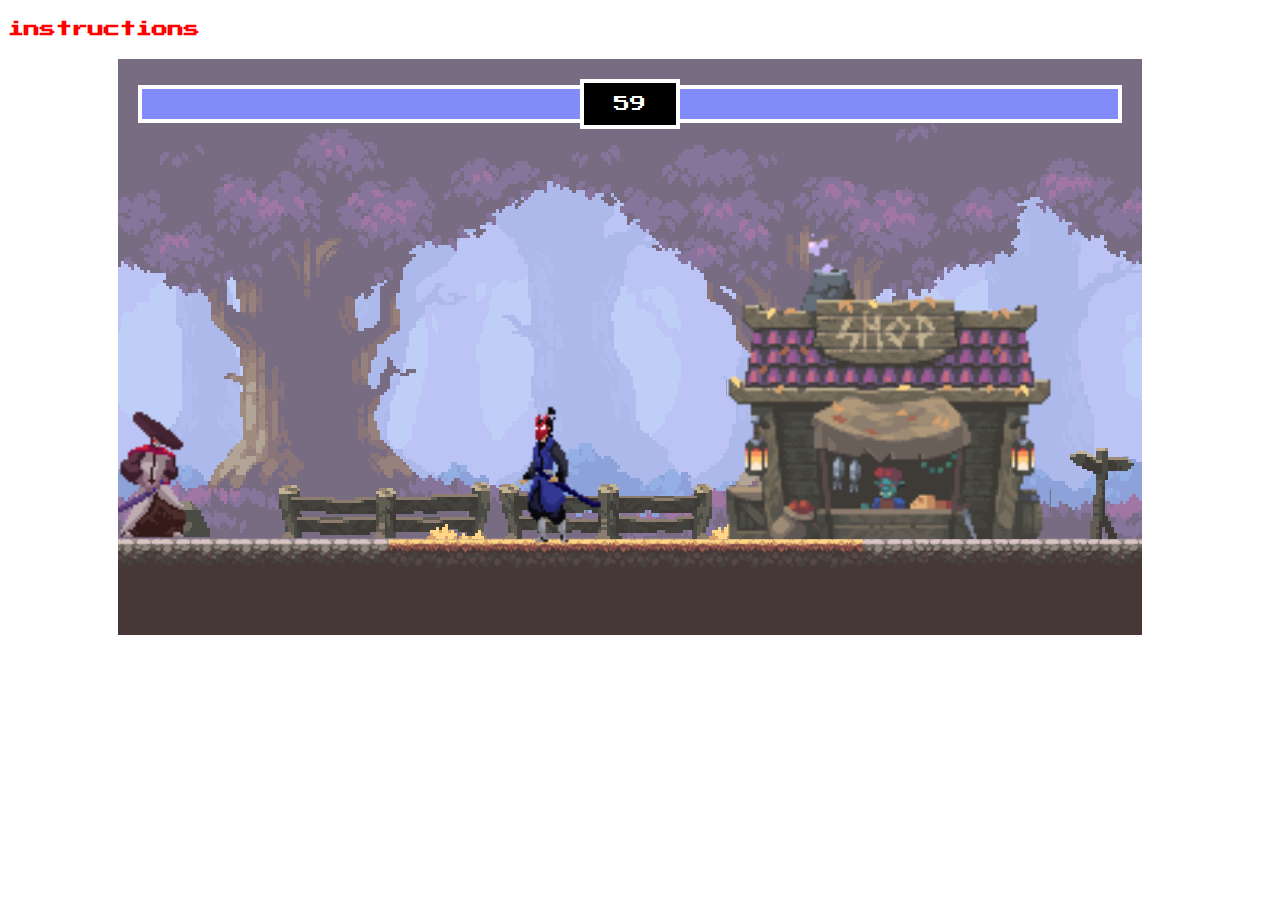
<file: index.html>
<!DOCTYPE html>
<html lang="en">
  <head>
    <meta charset="UTF-8" />
    <meta http-equiv="X-UA-Compatible" content="IE=edge" />
    <meta name="viewport" content="width=device-width, initial-scale=1.0" />
    <title>Fighting Game</title>
    <link rel="preconnect" href="https://fonts.googleapis.com" />
    <link rel="preconnect" href="https://fonts.gstatic.com" crossorigin />
    <link
      href="https://fonts.googleapis.com/css2?family=Press+Start+2P&display=swap"
      rel="stylesheet"
    />
    <link rel="stylesheet" href="./css/style.css" />
  </head>
  <body>

    <div class="instruction">
      <a  href="pages/instructions.html">
        <h4>instructions</h4>
      </a>
    </div>
    <div class="game_container">
      <div class="health_container">
        <div class="player_health">
          <div class="health_loss"></div>
          <div id="playerHealth"></div>
        </div>
        <div id="timer"></div>
        <div class="enemy_health">
          <div class="health_loss"></div>
          <div id="enemyHealth"></div>
        </div>
      </div>
      <div id="displayText"></div>
      <canvas></canvas>
    </div>
    <script
      src="https://cdnjs.cloudflare.com/ajax/libs/gsap/3.9.1/gsap.min.js"
      integrity="sha512-H6cPm97FAsgIKmlBA4s774vqoN24V5gSQL4yBTDOY2su2DeXZVhQPxFK4P6GPdnZqM9fg1G3cMv5wD7e6cFLZQ=="
      crossorigin="anonymous"
      referrerpolicy="no-referrer"
    ></script>
    <script src="./js/utils.js"></script>
    <script src="./js/classes.js"></script>
    <script src="./js/index.js"></script>
  </body>
</html>
</file>
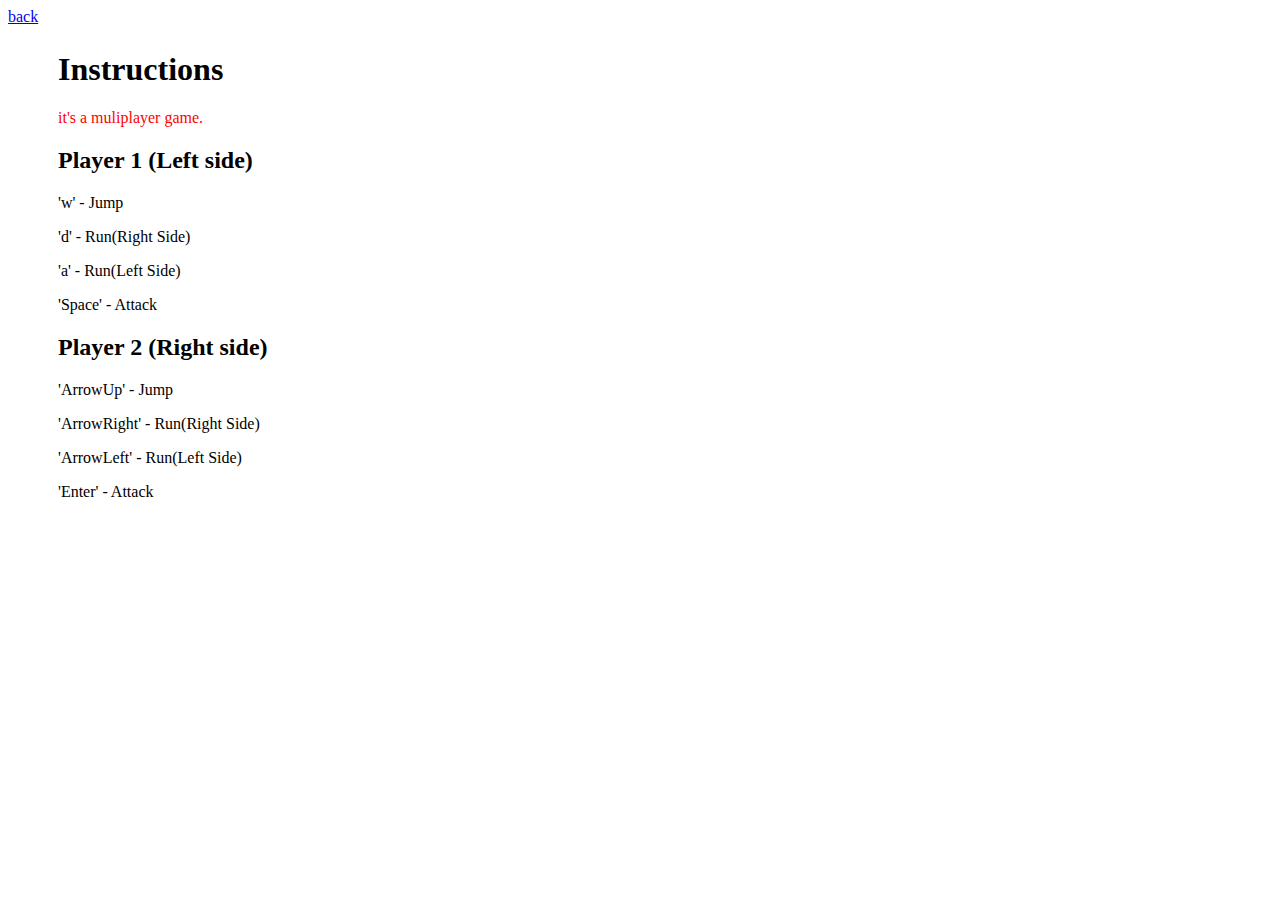
<file: pages/instructions.html>
<!DOCTYPE html>
<html lang="en">
<head>
    <meta charset="UTF-8">
    <meta http-equiv="X-UA-Compatible" content="IE=edge">
    <meta name="viewport" content="width=device-width, initial-scale=1.0">
    <title>Instructions</title>
</head>
<body>
    <a href="../index.html">back</a>
    <div style="margin-left: 50px; margin-top: 25px;">
         <h1>Instructions</h1> 
   <p style="color: red;">it's a muliplayer game.</p>

   <div>
    <h2>Player 1 (Left side)</h2>
   <p>'w' - Jump</p>
   <p>'d' - Run(Right Side)</p>
   <p>'a' - Run(Left Side)</p>
   <p>'Space' - Attack</p>
   </div>

   <div>
    <h2>Player 2 (Right side)</h2>
   <p>'ArrowUp' - Jump</p>
   <p>'ArrowRight' - Run(Right Side)</p>
   <p>'ArrowLeft' - Run(Left Side)</p>
   <p>'Enter' - Attack</p>
   </div>
  
    </div>

   
</body>
</html>
</file>
<file: css/style.css>
* {
  box-sizing: border-box;
  font-family: "Press Start 2P", cursive;
}

.game_container {
  position: relative;
  display: inline-block;
  margin-left: 110px;
}

.health_container {
  position: absolute;
  display: flex;
  width: 100%;
  align-items: center;
  padding: 20px;
}

.player_health {
  position: relative;
  width: 100%;
  display: flex;
  justify-content: flex-end;
  border-top: 4px solid white;
  border-left: 4px solid white;
  border-bottom: 4px solid white;
}

.health_loss {
  background-color: red;
  height: 30px;
  width: 100%;
}

#playerHealth {
  position: absolute;
  background: #818cf8;
  top: 0;
  right: 0;
  bottom: 0;
  width: 100%;
}

#timer {
  display: flex;
  align-items: center;
  justify-content: center;
  background-color: black;
  height: 50px;
  width: 100px;
  flex-shrink: 0;
  color: white;
  border: 4px solid white;
}

#displayText {
  position: absolute;
  color: white;
  display: none;
  align-items: center;
  justify-content: center;
  top: 0;
  right: 0;
  bottom: 0;
  left: 0;
}

.enemy_health {
  position: relative;
  width: 100%;
  border-top: 4px solid white;
  border-right: 4px solid white;
  border-bottom: 4px solid white;
}

#enemyHealth {
  position: absolute;
  background: #818cf8;
  top: 0;
  right: 0;
  bottom: 0;
  left: 0;
}

.instruction {
  display: inline;
}

.instruction a {
  text-decoration: none;
}

.instruction h4 {
  color: red;

}

.instruction a :hover {
  color: rgb(209, 85, 85);
  text-decoration: underline;
}
</file>
